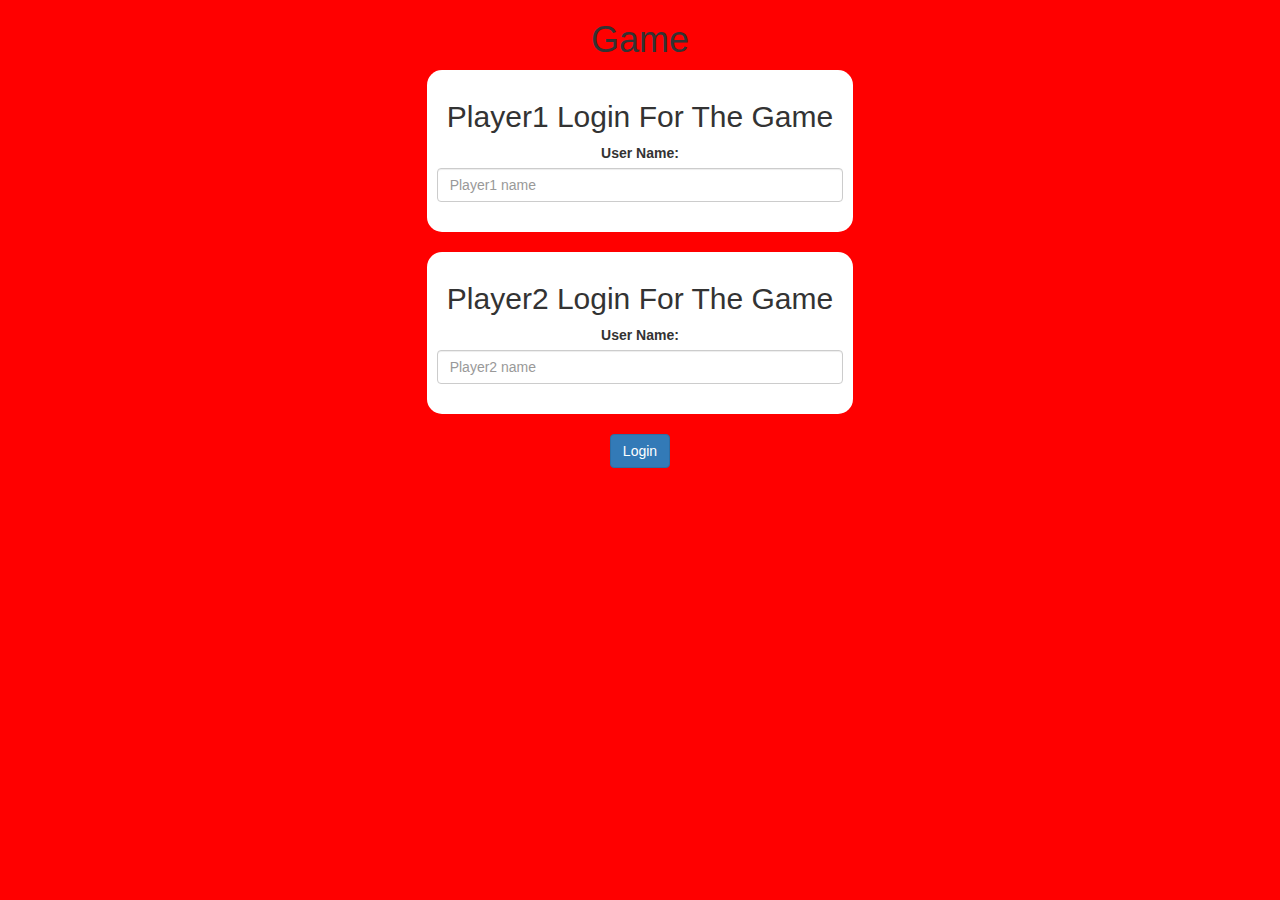
<file: index.html>
<!DOCTYPE html>
<html>
<head>
	<title>THE MATHS QUIZ</title>

<meta name="viewport" content="width=device-width, initial-scale=1">
<link rel="stylesheet" href="https://maxcdn.bootstrapcdn.com/bootstrap/3.4.0/css/bootstrap.min.css">
<script src="https://ajax.googleapis.com/ajax/libs/jquery/3.4.1/jquery.min.js"></script>
<script src="https://maxcdn.bootstrapcdn.com/bootstrap/3.4.0/js/bootstrap.min.js"></script>

<link rel="stylesheet" type="text/css" href="style.css">

<script src="main.js"></script>
</head>
<body>
    <!-- //maam the file i cant extract it so there can be some mistakes -->
    <center>
<h1>Game</h1>
<div  class="col-lg-4 col-sm-8 col-xs-11 login_div1">
<h2>Player1 Login For The Game</h2>
<label>User Name:</label>
<input type="text" id="textinput_1" class="form-control" placeholder="Player1 name">
<br>
</div>
<br>
<div  class="col-lg-4 col-sm-8 col-xs-11 login_div2">
    <h2>Player2 Login For The Game</h2>
    <label>User Name:</label>
    <input type="text" id="textinput_2" class="form-control" placeholder="Player2 name">
    <br>
    </div>
    <br>
    <button class="btn btn-primary" onclick="adduser()">Login</button>



    </center>
</file>
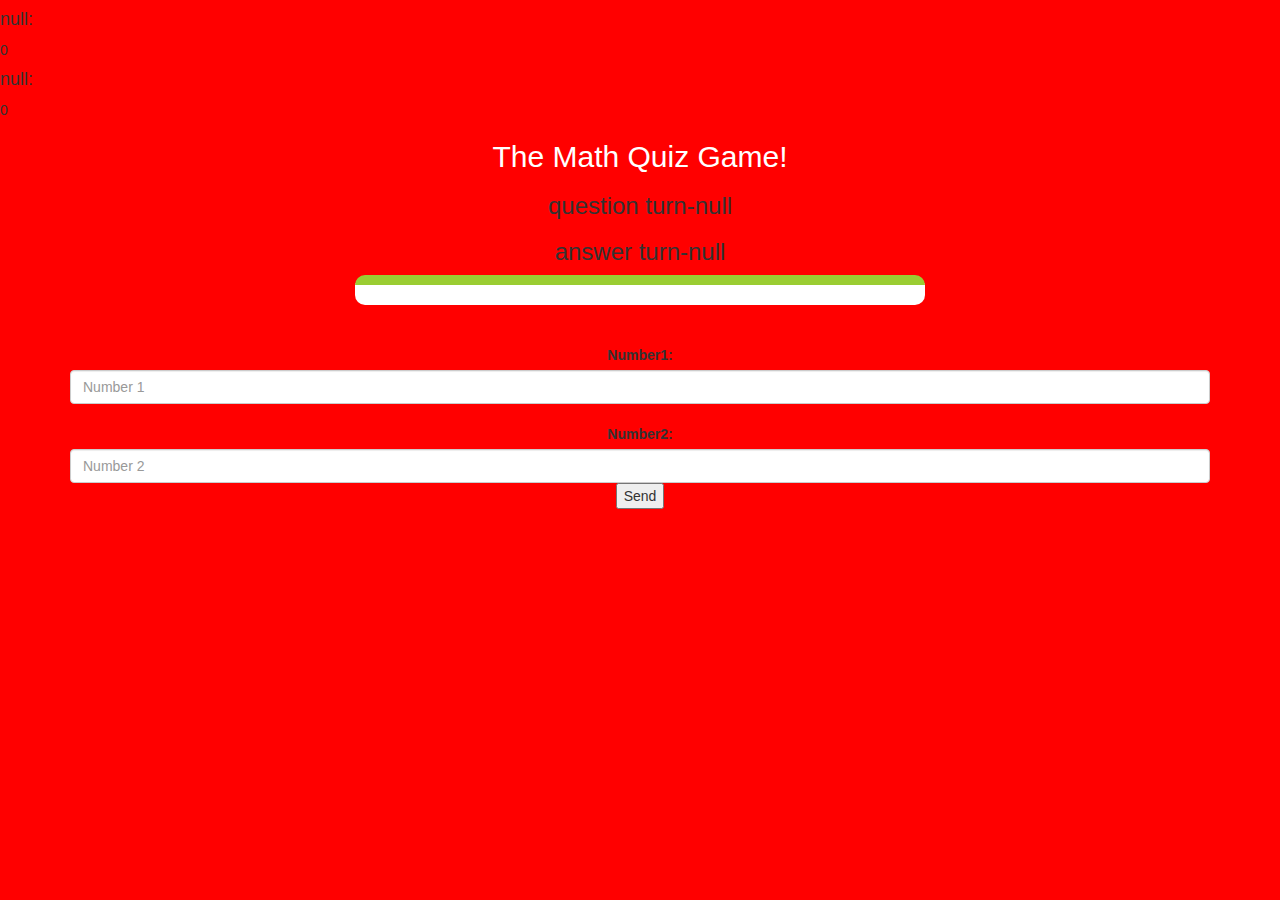
<file: game_page.html>
<!DOCTYPE html>

<head>
	<title>The Math Quiz Game</title>

<meta name="viewport" content="width=device-width, initial-scale=1">
<link rel="stylesheet" href="https://maxcdn.bootstrapcdn.com/bootstrap/3.4.0/css/bootstrap.min.css">
<script src="https://ajax.googleapis.com/ajax/libs/jquery/3.4.1/jquery.min.js"></script>
<script src="https://maxcdn.bootstrapcdn.com/bootstrap/3.4.0/js/bootstrap.min.js"></script>

<link rel="stylesheet" type="text/css" href="style.css">
</head>
<body>
	<h4 id="player1_name"></h4><span id="player1_score">
	</span>
	<br>
	<h4 id="player2_name"></h4><span id="player2_score">
	</span>
<div class="container">
	<center>
		<h2 style="color: white;">The Math Quiz Game!</h2>
<h3 id="player_question"></h3>
<h3 id="player_answer"></h3>
<div id="output" class="col-lg-6"></div>
		<br>
        
		<br>


		<label>Number1:</label>

		<br>
        
<input id="no1" type="text" class="form-control" placeholder="Number 1">
<br>
<label>Number2:</label>

		<br>
        
<input id="no2" type="text" class="form-control" placeholder="Number 2">

<button onclick="send()"> Send</button>
	</center>
</div>

<script src="game_page.js"></script>
</body>
</html>
</file>
<file: style.css>
.login_div1 , .login_div2
	{
		background:white;
		padding: 10px;
		float: none;
		border-radius: 15px;
	}

	body {

		background-color: red;
	}

	
#output {

	background-color: white;
	border-radius: 10px; 
	border-top: 10px solid yellowgreen; 
	padding: 10px;
	float: none;
	text-align: left;
}
</file>
